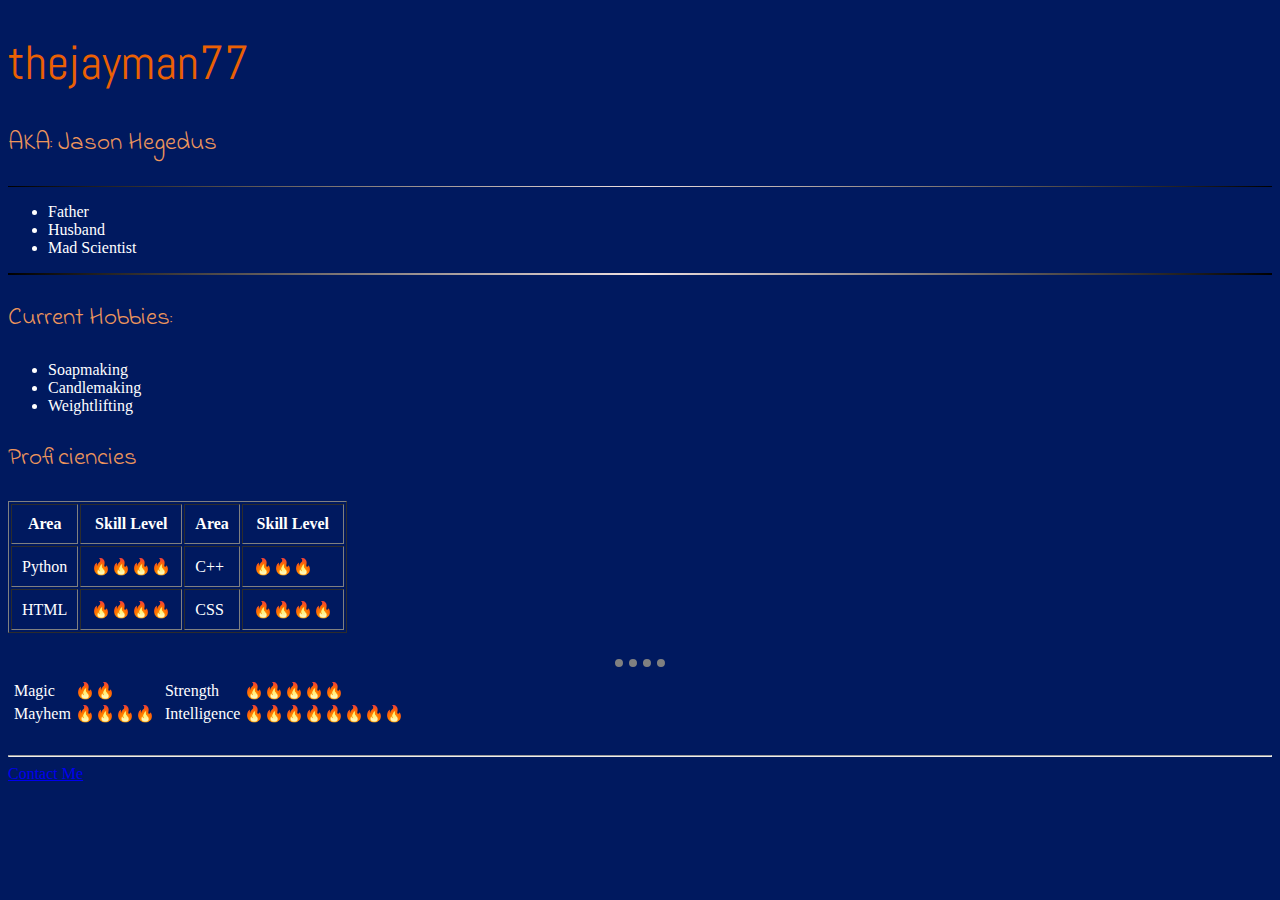
<file: index.html>
<!DOCTYPE html>
<html lang="en">
<head>
    <meta charset="UTF-8">
    <meta http-equiv="X-UA-Compatible" content="IE=edge">
    <meta name="viewport" content="width=device-width, initial-scale=1.0">
    <title>🐉🍀 Jay's World 🍀🐉</title>
    <link rel="stylesheet" href="styles/mystyles.css">
</head>

<body>
    <h1>thejayman77</h1>
    <h3>AKA: Jason Hegedus</h2>
    <hr class="style1">
    <ul>
        <li>Father</li>
        <li>Husband</li>
        <li>Mad Scientist</li>
    </ul>
    <hr class="style2">
    <h3>Current Hobbies:</h3>
    <ul>
        <li>Soapmaking</li>
        <li>Candlemaking</li>
        <li>Weightlifting</li>
    </ul>

    <h3>Proficiencies</h3>
    <table id="skills" border="1" cellpadding="10">
        <thead>
            <tr>
                <th>Area</th>
                <th>Skill Level</th>
                <th>Area</th>
                <th>Skill Level</th>
            </tr>
        </thead>
        <tbody>
            <tr>
                <td>Python</td>
                <td>🔥🔥🔥🔥</td>
                <td>C++</td>
                <td>🔥🔥🔥</td>
            </tr>
            <tr>
                <td>HTML</td>
                <td>🔥🔥🔥🔥</td>
                <td>CSS</td>
                <td>🔥🔥🔥🔥</td>
            </tr>
        </tbody>
    </table>
    <br><hr class="style5">
    <table id="table2">
        <tr>
            <td>
                <table>
                    <tr>
                        <td>Magic</td>
                        <td>🔥🔥</td>
                    </tr>
                    <tr>
                        <td>Mayhem</td>
                        <td>🔥🔥🔥🔥</td>
                    </tr>
                </table>
            </td>
            <td>
                <table>
                    <tr>
                        <td>Strength</td>
                        <td>🔥🔥🔥🔥🔥</td>
                    </tr>
                    <tr>
                        <td>Intelligence</td>
                        <td>🔥🔥🔥🔥🔥🔥🔥🔥</td>
                    </tr>
                </table>
            </td>
        </tr>
    </table>
    <br><hr>
    <a href="contact_me.html">Contact Me</a>
</body>
</html>
</file>
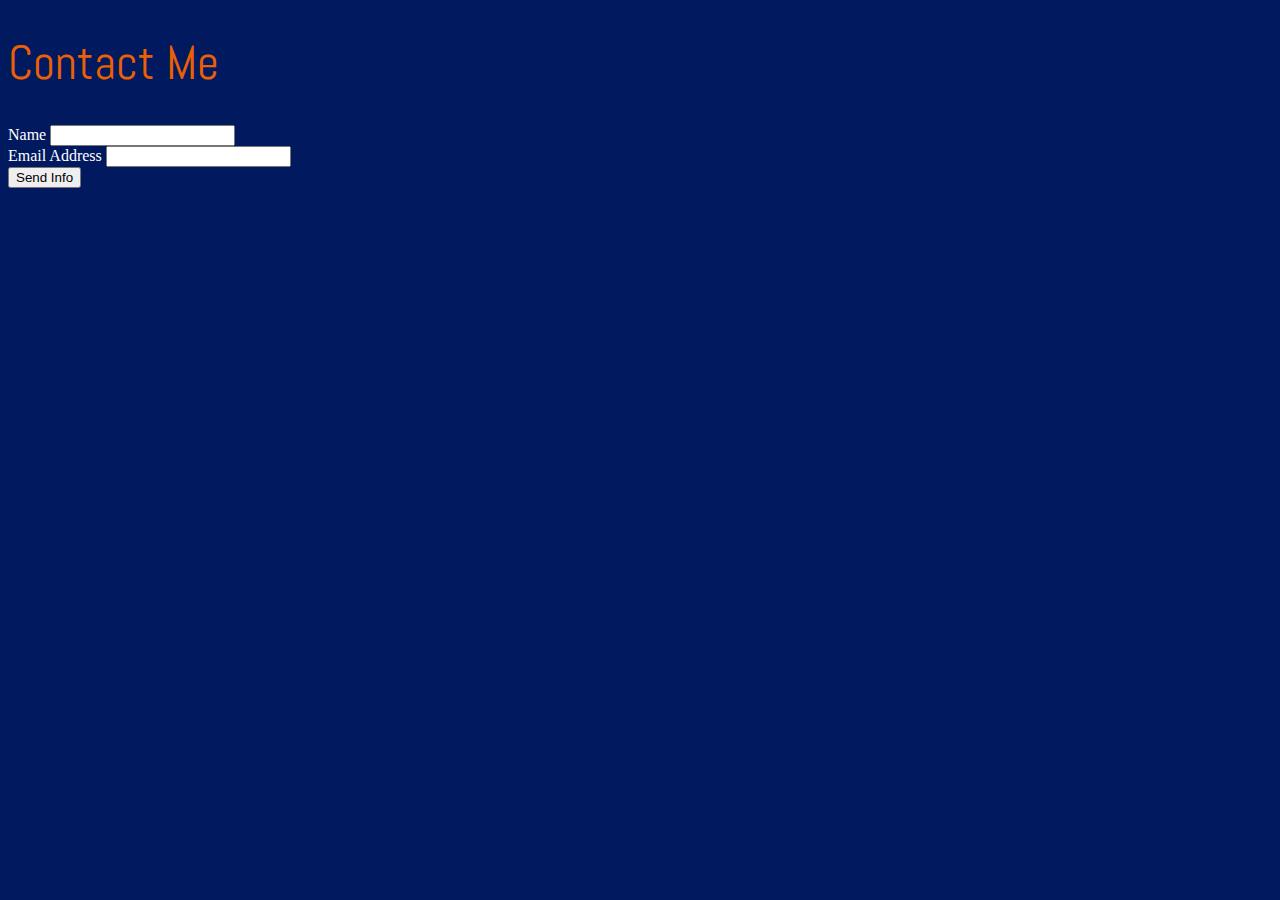
<file: contact_me.html>
<!DOCTYPE html>
<html lang="en">
<head>
    <meta charset="UTF-8">
    <meta http-equiv="X-UA-Compatible" content="IE=edge">
    <meta name="viewport" content="width=device-width, initial-scale=1.0">
    <title>Document</title>
    <link rel="stylesheet" href="styles/mystyles.css">
</head>
<body>
    <h1>Contact Me</h1>
    <form action="mailto:thejayman77@gmail.com" method="post" class="">
        <label for="name">Name</label>
        <input type="text" name="name" id="name"><br>
        <label for="email">Email Address</label>
        <input type="email" name="email"><br>
        <input type="submit" value="Send Info">
    </form>
</body>
</html>
</file>
<file: styles/mystyles.css>
@import url('https://fonts.googleapis.com/css2?family=Abel&family=Indie%20Flower');

body {
    background-color: rgb(0, 25, 95);
    color: white;
}

a:visited {
    color: yellow;
}

h1 {
    color: rgb(235, 96, 3);
    font-family: 'Abel', serif;
    font-size: 48px;
    font-weight: 100;
}

h3 {
    color:rgb(238, 150, 92);
    font-family: 'Indie Flower', serif;
    font-size: 25px;
    font-weight: 100;
}


hr.style1 {
    border: 0;
    height: 1px;
    background: rgb(238, 224, 224);
    background-image: -webkit-linear-gradient(left, rgb(0, 0, 0), rgb(238, 224, 224), rgb(0, 0, 0));
    background-image: -moz-linear-gradient(left, rgb(0, 0, 0), rgb(238, 224, 224), rgb(0, 0, 0));
    background-image: -ms-linear-gradient(left, rgb(0, 0, 0), rgb(238, 224, 224), rgb(0, 0, 0));
    background-image: -o-linear-gradient(left, rgb(0, 0, 0), rgb(238, 224, 224), rgb(0, 0, 0));
}
hr.style2 {
    border: 0;
    height: 2px;
    background: rgb(238, 224, 224);
    background-image: -webkit-linear-gradient(left, rgb(0, 0, 0), rgb(238, 224, 224), rgb(0, 0, 0));
    background-image: -moz-linear-gradient(left, rgb(0, 0, 0), rgb(238, 224, 224), rgb(0, 0, 0));
    background-image: -ms-linear-gradient(left, rgb(0, 0, 0), rgb(238, 224, 224), rgb(0, 0, 0));
    background-image: -o-linear-gradient(left, rgb(0, 0, 0), rgb(238, 224, 224), rgb(0, 0, 0));
}
hr.style3 {
    border-top: 1px solid red;
    border-bottom: 1px solid black;
}
hr.style4 {
    background: #fff url(images/capacitor.png) repeat;
    border: none;
    height: 80px;
    width: 90%;
    background-size: 80px 80px;
}
hr.style5 {
    border: none;
    border-top: 8px dotted gray;
    width: 4%;
}
</file>
